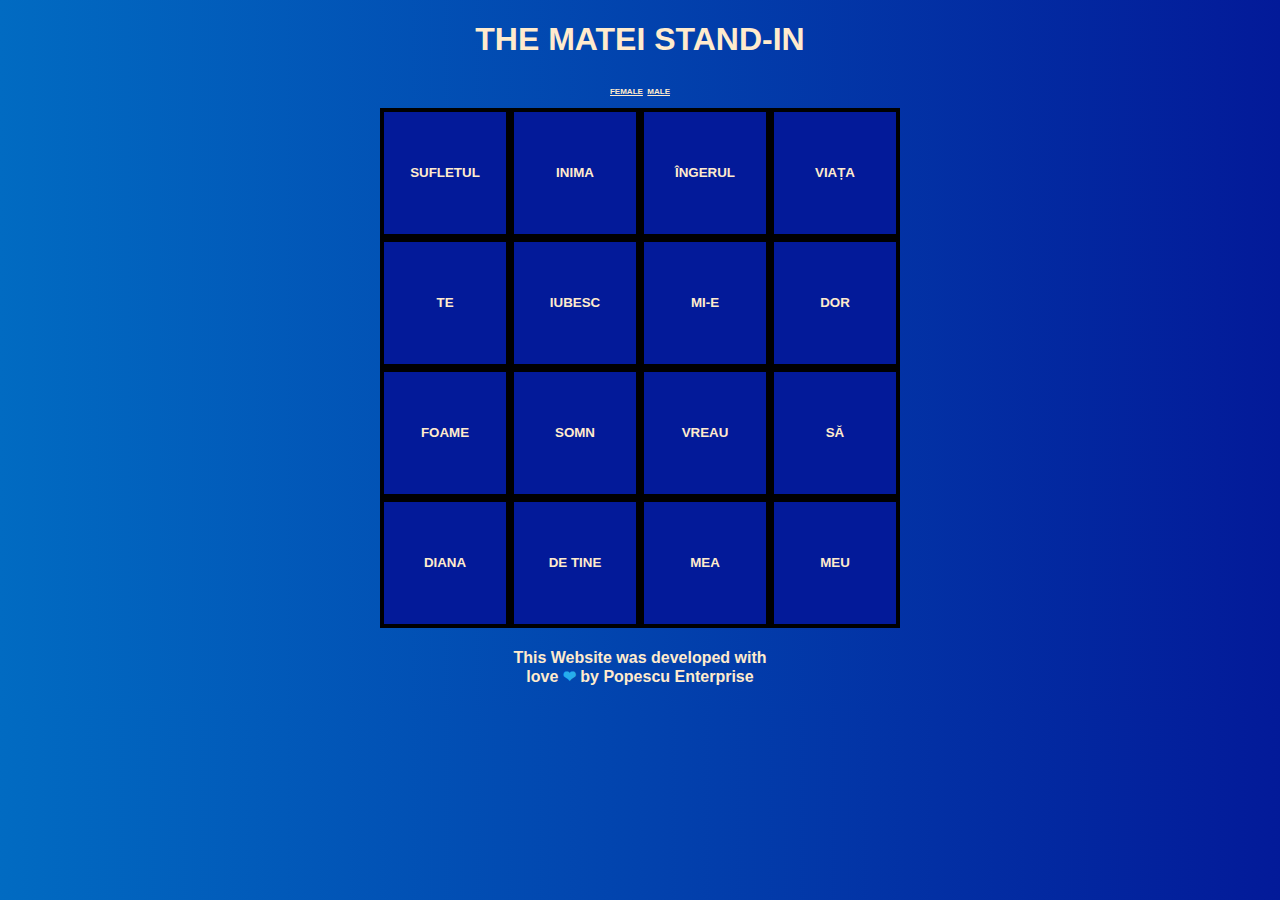
<file: male.html>
<!DOCTYPE html>
<html>
    <head>
        <title>Colors</title>
        <link href="styleMale.css" rel="stylesheet" type="text/css">
        <script src="script.js" type="text/javascript"></script>
    </head>
    <body>

        <audio id="voice17" src="./voice17.m4a" preload="auto"></audio>
        <audio id="voice18" src="./voice18.m4a" preload="auto"></audio>
        <audio id="voice19" src="./voice19.m4a" preload="auto"></audio>
        <audio id="voice20" src="./voice20.m4a" preload="auto"></audio>

        <audio id="voice21" src="./voice21.m4a" preload="auto"></audio>
        <audio id="voice22" src="./voice22.m4a" preload="auto"></audio>
        <audio id="voice23" src="./voice23.m4a" preload="auto"></audio>
        <audio id="voice24" src="./voice24.m4a" preload="auto"></audio>

        <audio id="voice25" src="./voice25.m4a" preload="auto"></audio>
        <audio id="voice26" src="./voice26.m4a" preload="auto"></audio>
        <audio id="voice27" src="./voice27.m4a" preload="auto"></audio>
        <audio id="voice28" src="./voice28.m4a" preload="auto"></audio>

        <audio id="voice29" src="./voice29.m4a" preload="auto"></audio>
        <audio id="voice30" src="./voice30.m4a" preload="auto"></audio>
        <audio id="voice31" src="./voice31.m4a" preload="auto"></audio>
        <audio id="voice32" src="./voice32.m4a" preload="auto"></audio>
        

        <h1>The Matei Stand-In</h1>

            <nav>
                <a href="index.html"><h3>FEMALE</h3></a>
                <a href="male.html"><h3>MALE</h3></a>
            </nav>

        <article>
            <button onclick="document.getElementById('voice17').play();">SUFLETUL</button>
            <button onclick="document.getElementById('voice18').play();">INIMA</button>
            <button onclick="document.getElementById('voice19').play();">ÎNGERUL</button>
            <button onclick="document.getElementById('voice20').play();">VIAȚA</button>

            <button onclick="document.getElementById('voice21').play();">TE</button>
            <button onclick="document.getElementById('voice22').play();">IUBESC</button>
            <button onclick="document.getElementById('voice23').play();">MI-E</button>
            <button onclick="document.getElementById('voice24').play();">DOR</button>

            <button onclick="document.getElementById('voice25').play();">FOAME</button>
            <button onclick="document.getElementById('voice26').play();">SOMN</button>
            <button onclick="document.getElementById('voice27').play();">VREAU</button>
            <button onclick="document.getElementById('voice28').play();">SĂ</button>

            <button onclick="document.getElementById('voice29').play();">DIANA</button>
            <button onclick="document.getElementById('voice30').play();">DE TINE</button>
            <button onclick="document.getElementById('voice31').play();">MEA</button>
            <button onclick="document.getElementById('voice32').play();">MEU</button>
        </article>
    </body>

    <footer>
        <h4>This Website was developed with <br>
        love <span>❤</span> by Popescu Enterprise</h4>
    </footer>
</html>
</file>
<file: styleMale.css>
*, *::after, *::before {
    box-sizing: border-box;
    font-family: Arial, Helvetica, sans-serif;
}

body{
    background: linear-gradient(to right, rgb(1, 107, 194) ,rgb(3, 26, 153));
}

h1 {
    text-align: center;
    text-transform: uppercase;
    color: blanchedalmond;
}

nav {
    text-align: center;
    margin-bottom: 10px;
}

h3 {
    display: inline;
    text-align: center;
    font-size: 8px;
    text-decoration: underline;
    color:blanchedalmond;
}

h3:hover {
    text-decoration: none;
    cursor: pointer;
}

h3:after {
    color:blanchedalmond;
}

article {
    display: grid;
    justify-content: center;
    align-content: center;
    grid-template-columns: repeat(4, 130px);
    grid-template-rows: repeat(4, 130px);
}

button {
    border-style: solid;
    border-width: 4px;
    background-color: rgb(3, 26, 153);
    color:blanchedalmond;
    font-weight: bold;
}

button:hover {
    background-color: rgb(38, 173, 236);
    cursor: pointer;
}

button::backdrop {
    background-color: rgba(38, 173, 236, .4);
}

h4 {
    text-align: center;
    color:blanchedalmond;
}

span {
    color:rgb(38, 173, 236);
}
</file>
